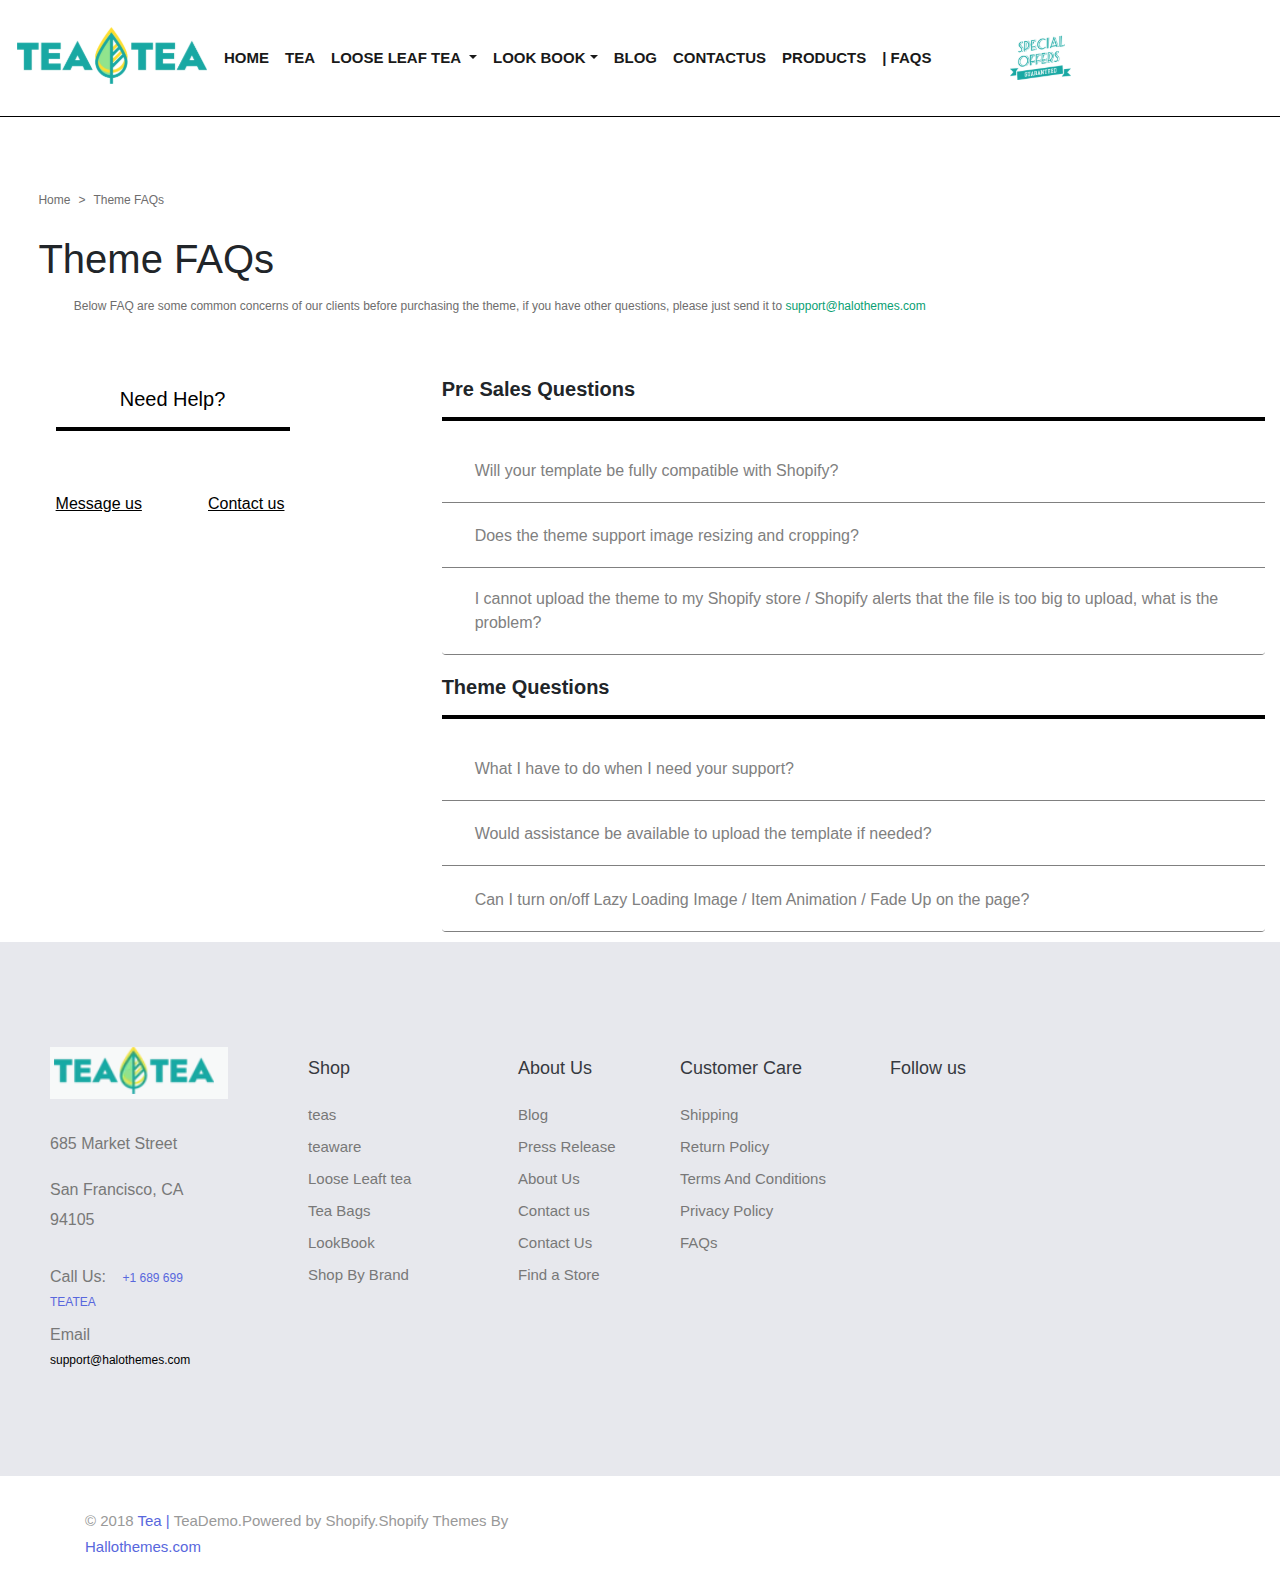
<file: faqs/index.html>
<!DOCTYPE html>
<html>
  <head>
    <title></title>
    <link rel="stylesheet" type="text/css" href="css/faqs.css" />
    <link
      rel="stylesheet"
      href="https://stackpath.bootstrapcdn.com/bootstrap/4.3.1/css/bootstrap.min.css"
      integrity="sha384-ggOyR0iXCbMQv3Xipma34MD+dH/1fQ784/j6cY/iJTQUOhcWr7x9JvoRxT2MZw1T"
      crossorigin="anonymous"
    />
    <link
      rel="stylesheet"
      href="https://use.fontawesome.com/releases/v5.7.0/css/all.css"
      integrity="sha384-lZN37f5QGtY3VHgisS14W3ExzMWZxybE1SJSEsQp9S+oqd12jhcu+A56Ebc1zFSJ"
      crossorigin="anonymous"
    />
  </head>
  <body>
    <!--START NAVBAR-->
    <nav
      class="navbar navbar-expand-lg navbar-light"
      style="background-color: white; border-bottom: solid 1px black"
    >
      <a href="../login/index.html"
        ><img src="../images/log-nav.jpg" alt="" class="img-fluid"
      /></a>
      <button
        class="navbar-toggler"
        type="button"
        data-toggle="collapse"
        data-target="#navbarSupportedContent"
        aria-controls="navbarSupportedContent"
        aria-expanded="false"
        aria-label="Toggle navigation"
      >
        <span class="navbar-toggler-icon"></span>
      </button>

      <div
        class="collapse navbar-collapse"
        id="navbarSupportedContent"
        style="background-color: white"
      >
        <ul class="navbar-nav mr-auto">
          <li class="nav-item active">
            <strong
              ><a
                class="nav-link"
                href="../home/index.html"
                style="color: rgb(25, 25, 25); font-size: 15px"
                >HOME <span class="sr-only">(current)</span></a
              >
            </strong>
          </li>
          <li class="nav-item active">
            <strong
              ><a
                class="nav-link"
                href="#"
                style="color: rgb(25, 25, 25); font-size: 15px"
                >TEA <span class="sr-only">(current)</span></a
              >
            </strong>
          </li>
          <li class="nav-item dropdown">
            <a
              class="nav-link dropdown-toggle"
              href="#"
              id="navbarDropdown"
              role="button"
              data-toggle="dropdown"
              aria-haspopup="true"
              aria-expanded="false"
              style="color: rgb(25, 25, 25); font-size: 15px"
            >
              <strong>LOOSE LEAF TEA</strong>
            </a>
            <div class="dropdown-menu" aria-labelledby="navbarDropdown">
              <div class="dropdown-item" style="width: 1100px">
                <div class="row">
                  <a href="#"
                    ><div class="col-lg-3">
                      <div class="card" style="width: 14rem">
                        <img
                          class="card-img-top"
                          src="../images/blacktea.jpg"
                          alt="Card image cap"
                        />
                        <div class="card-body">
                          <p class="card-text">Commodos</p>
                          <p class="card-text">Sarcus</p>
                          <p class="card-text">Fermentumos</p>
                          <p class="card-text">Habitasse</p>
                        </div>
                      </div>
                    </div></a
                  >
                  <a href="#"
                    ><div class="col-lg-3 col-md-12 col-sm-12">
                      <div class="card" style="width: 14rem">
                        <img
                          class="card-img-top"
                          src="../images/roolbos.jpg"
                          alt="Card image cap"
                        />
                        <div class="card-body">
                          <p class="card-text">Maecenas</p>
                          <p class="card-text">Malesuada</p>
                          <p class="card-text">Cosmos Loremous</p>
                          <p class="card-text">Molateas</p>
                        </div>
                      </div>
                    </div></a
                  >
                  <a href="#"
                    ><div class="col-lg-3 col-md-12 col-sm-12">
                      <div class="card" style="width: 14rem">
                        <img
                          class="card-img-top"
                          src="../images/greentea.jpg"
                          alt="Card image cap"
                        />
                        <div class="card-body">
                          <p class="card-text">Commodos</p>
                          <p class="card-text">Sarcus</p>
                          <p class="card-text">Milancenlos</p>
                          <p class="card-text">Milancelos</p>
                          <p class="card-text">Habitasse</p>
                        </div>
                      </div>
                    </div>
                  </a>
                  <a href="#"
                    ><div class="col-lg-3 col-md-12 col-sm-12">
                      <div class="card" style="width: 14rem">
                        <img
                          class="card-img-top"
                          src="../images/herbaltea.jpg"
                          alt="Card image cap"
                        />
                        <div class="card-body">
                          <p class="card-text">Maecenas</p>
                          <p class="card-text">Malesuada</p>
                          <p class="card-text">Cosmos Loremous</p>
                          <p class="card-text">Molateas</p>
                        </div>
                      </div>
                    </div>
                  </a>
                </div>
              </div>
            </div>
          </li>
          <li class="nav-item dropdown">
            <a
              class="nav-link dropdown-toggle dropdown-toggle-split"
              href="#"
              id="navbarDropdown"
              role="button"
              data-toggle="dropdown"
              aria-haspopup="true"
              aria-expanded="false"
              style="color: rgb(25, 25, 25); font-size: 15px"
            >
              <strong>LOOK BOOK</strong>
            </a>
            <div class="dropdown-menu" aria-labelledby="navbarDropdown">
              <a class="dropdown-item" href="#">Cosmopolls</a>
              <div class="dropdown-divider"></div>
              <a class="dropdown-item" href="#">Sarcus</a>
              <div class="dropdown-divider"></div>
              <a class="dropdown-item" href="#">Fermentumo</a>
              <div class="dropdown-divider"></div>
              <a class="dropdown-item" href="#">Habitasse</a>
              <div class="dropdown-divider"></div>
              <a class="dropdown-item" href="#">Milancelos</a>
              <div class="dropdown-divider"></div>
              <a class="dropdown-item" href="#">Malesuado</a>
            </div>
          </li>

          <li class="nav-item active">
            <strong
              ><a
                class="nav-link"
                href="../blog/index.html"
                style="color: rgb(25, 25, 25); font-size: 15px"
                >BLOG <span class="sr-only">(current)</span></a
              >
            </strong>
          </li>
          <li class="nav-item active">
            <strong
              ><a
                class="nav-link"
                href="../contactus/index.html"
                style="color: rgb(25, 25, 25); font-size: 15px"
                >CONTACTUS <span class="sr-only">(current)</span></a
              >
            </strong>
          </li>
          <li class="nav-item active">
            <strong
              ><a
                class="nav-link"
                href="../products/index.html"
                style="color: rgb(25, 25, 25); font-size: 15px"
                >PRODUCTS <span class="sr-only">(current)</span></a
              >
            </strong>
          </li>
          <li class="nav-item active">
            <strong
              ><a
                class="nav-link"
                href="#"
                style="color: rgb(25, 25, 25); font-size: 15px"
              >
                | FAQS <span class="sr-only">(current)</span></a
              >
            </strong>
          </li>
        </ul>
        <form class="form-inline my-2 my-lg-0">
          <img
            src="../images/so.jpg"
            alt=""
            class="img-fluid"
            style="margin: 20px"
          />
          <span style="margin: 20px"> <i class="fas fa-search"></i> </span>
          <span style="margin: 20px"><i class="fas fa-user"></i></span>
          <span style="margin: 20px"><i class="fas fa-heart"></i></span>
          <span style="margin: 20px"><i class="fas fa-shopping-cart"></i></span>
        </form>
      </div>
    </nav>
    <!--END NAVBAR -->

    <div class="container-faq_header">
      <ul class="breadcrumb">
        <li><a href="#">Home</a></li>
        <li>Theme FAQs</li>
      </ul>

      <h1>Theme FAQs</h1>
      <p>
        Below FAQ are some common concerns of our clients before purchasing the
        theme, if you have other questions, please just send it to
        <a href="#">support@halothemes.com</a>
      </p>
    </div>

    <div class="container-fluid" style="margin-bottom: 10px">
      <div class="row">
        <div class="col-lg-3 col-12-12 col-sm-12" style="padding-left: 40px">
          <div
            style="
              height: 200px;
              background-color: white;
              width: 100%;
              text-align: center;
              margin-top: 50px;
              margin-bottom: 20px;
            "
          >
            <h5 style="color: black">Need Help?</h5>
            <hr style="width: 230px; border: solid 2px black" />
            <div class="row">
              <div class="col-md-6">
                <span style="margin: 20px">
                  <i class="fas fa-comments" style="font-size: 30px"></i><br>
                </span>
                <a href="#" style="color: black; text-decoration: underline"
                  >Message us</a
                >
              </div>
              <div class="col-md-6">
                <span style="margin: 20px"
                  ><i class="fas fa-envelope" style="font-size: 30px"></i
                ><br></span>
                <a href="#" style="color: black; text-decoration: underline"
                  >Contact us</a
                >
              </div>
            </div>
          </div>
        </div>
        <div class="col-lg-1 col-md-0 col-sm-0"></div>
        <div class="col-lg-8 col-sm-12 col-sm-12" style="padding-top: 40px">
          <h5 style="font-weight: bold">Pre Sales Questions</h5>
          <hr style="border: solid 2px black" />

          <div class="bs-example">
            <div
              class="accordion"
              id="accordionExample"
              style="background-color: white; color: black"
            >
              <div
                class="card"
                style="
                  background-color: white;
                  color: black;
                  border: none;
                  border-bottom: solid 1px grey;
                "
              >
                <div
                  class="card-header"
                  id="headingOne"
                  style="background-color: white; color: black"
                >
                  <h2
                    class="mb-0"
                    style="background-color: white; color: black"
                  >
                    <button
                      type="button"
                      class="btn btn-link collapsed"
                      data-toggle="collapse"
                      data-target="#collapseOne"
                      style="
                        width: 100%;
                        text-align: start;
                        text-decoration: none;
                        color: grey;
                      "
                    >
                    Will your template be fully compatible with Shopify?
                      <i
                        class="fa fa-plus"
                        style="text-align: right; margin-left: 80%"
                      ></i>
                    </button>
                  </h2>
                </div>
                <div
                  id="collapseOne"
                  class="collapse"
                  aria-labelledby="headingOne"
                  data-parent="#accordionExample"
                >
                  <div
                    class="card-body"
                    style="background-color: white; color: black"
                  >
                    <p style="background-color: white; color: black">
                      Yes it is.
                      <a
                        href="https://www.tutorialrepublic.com/html-tutorial/"
                        target="_blank"
                        >Learn more.</a
                      >
                    </p>
                  </div>
                </div>
              </div>
              <div
                class="card"
                style="
                  background-color: white;
                  color: black;
                  border: none;
                  border-bottom: solid 1px grey;
                "
              >
                <div
                  class="card-header"
                  id="headingTwo"
                  style="background-color: white; color: black"
                >
                  <h2
                    class="mb-0"
                    style="background-color: white; color: black"
                  >
                    <button
                      type="button"
                      class="btn btn-link collapsed"
                      data-toggle="collapse"
                      data-target="#collapse2"
                      style="
                        width: 100%;
                        text-align: start;
                        text-decoration: none;
                        color: grey;
                      "
                    >
                    Does the theme support image resizing and cropping? 
                      <i
                        class="fa fa-plus"
                        style="text-align: right; margin-left: 80%"
                      ></i>
                    </button>
                  </h2>
                </div>
                <div
                  id="collapse2"
                  class="collapse"
                  aria-labelledby="headingTwo"
                  data-parent="#accordionExample"
                >
                  <div
                    class="card-body"
                    style="background-color: white; color: black"
                  >
                    <p>
                      es. Normally, the theme will resize images to a default size (based on your width/height ratio setting). We also have Crop setting if you don’t want to scale the image.
                      <a
                        href="https://www.tutorialrepublic.com/twitter-bootstrap-tutorial/"
                        target="_blank"
                        >Learn more.</a
                      >
                    </p>
                  </div>
                </div>
              </div>
              <div
                class="card"
                style="
                  background-color: white;
                  color: black;
                  border: none;
                  border-bottom: solid 1px grey;
                "
              >
                <div
                  class="card-header"
                  id="headingThree"
                  style="background-color: white; color: black"
                >
                  <h2
                    class="mb-0"
                    style="background-color: white; color: black"
                  >
                    <button
                      type="button"
                      class="btn btn-link collapsed"
                      data-toggle="collapse"
                      data-target="#collapse3"
                      style="
                        width: 100%;
                        text-align: start;
                        text-decoration: none;
                        color: grey;
                      "
                    >
                    I cannot upload the theme to my Shopify store / Shopify alerts that the file is too big to upload, what is the problem? 
                      <i
                        class="fa fa-plus"
                        style="text-align: right; margin-left: 80%"
                      ></i>
                    </button>
                  </h2>
                </div>
                <div
                  id="collapse3"
                  class="collapse"
                  aria-labelledby="headingThree"
                  data-parent="#accordionExample"
                >
                  <div
                    class="card-body"
                    style="background-color: white; color: black"
                  >
                    <p>
                      No,We don't
                      <a
                        href="https://www.tutorialrepublic.com/css-tutorial/"
                        target="_blank"
                        >Learn more.</a
                      >
                    </p>
                  </div>
                </div>
              </div>
            </div>
          </div>

          <h5 style="font-weight: bold; margin-top: 20px">Theme Questions</h5>
          <hr style="border: solid 2px black" />

          <div class="bs-example" style="background-color: white; color: black">
            <div class="accordion" id="accordionExample">
              <div
                class="card"
                style="
                  background-color: white;
                  color: black;
                  border: none;
                  border-bottom: solid 1px grey;
                "
              >
                <div
                  class="card-header card-white"
                  id="headingOne"
                  style="background-color: white; color: black"
                >
                  <h2
                    class="mb-0"
                    style="background-color: white; color: black"
                  >
                    <button
                      type="button"
                      class="btn btn-link collapsed"
                      data-toggle="collapse"
                      data-target="#collapseOne4"
                      style="
                        width: 100%;
                        text-align: start;
                        text-decoration: none;
                        color: grey;
                      "
                    >
                    What I have to do when I need your support?
                      <i
                        class="fa fa-plus"
                        style="text-align: right; margin-left: 80%"
                      ></i>
                    </button>
                  </h2>
                </div>
                <div
                  id="collapseOne4"
                  class="collapse"
                  aria-labelledby="headingOne"
                  data-parent="#accordionExample"
                >
                  <div
                    class="card-body"
                    style="background-color: white; color: black"
                  >
                    <p>
                      To save your time and reach our support quickly, please follow below steps:
                      <a
                        href="https://www.tutorialrepublic.com/html-tutorial/"
                        target="_blank"
                        >Learn more.</a
                      >
                    </p>
                  </div>
                </div>
              </div>
              <div
                class="card"
                style="
                  background-color: white;
                  color: black;
                  border: none;
                  border-bottom: solid 1px grey;
                "
              >
                <div
                  class="card-header"
                  id="headingTwo"
                  style="background-color: white; color: black"
                >
                  <h2
                    class="mb-0"
                    style="background-color: white; color: black"
                  >
                    <button
                      type="button"
                      class="btn btn-link collapsed"
                      data-toggle="collapse"
                      data-target="#collapseTwo5"
                      style="
                        width: 100%;
                        text-align: start;
                        text-decoration: none;
                        color: grey;
                      "
                    >
                    Would assistance be available to upload the template if needed?
                      <i
                        class="fa fa-plus"
                        style="text-align: right; margin-left: 80%"
                      ></i>
                    </button>
                  </h2>
                </div>
                <div
                  id="collapseTwo5"
                  class="collapse"
                  aria-labelledby="headingTwo"
                  data-parent="#accordionExample"
                >
                  <div
                    class="card-body"
                    style="background-color: white; color: black"
                  >
                    <p>
                      Yes, we will assist you to install the template if needed
                      <a
                        href="https://www.tutorialrepublic.com/twitter-bootstrap-tutorial/"
                        target="_blank"
                        >Learn more.</a
                      >
                    </p>
                  </div>
                </div>
              </div>
              <div
                class="card"
                style="
                  background-color: white;
                  color: black;
                  border: none;
                  border-bottom: solid 1px grey;
                "
              >
                <div
                  class="card-header"
                  id="headingThree"
                  style="background-color: white; color: black"
                >
                  <h2
                    class="mb-0"
                    style="background-color: white; color: black"
                  >
                    <button
                      type="button"
                      class="btn btn-link collapsed"
                      data-toggle="collapse"
                      data-target="#collapseThree6"
                      style="
                        width: 100%;
                        text-align: start;
                        text-decoration: none;
                        color: grey;
                      "
                    >
                    Can I turn on/off Lazy Loading Image / Item Animation / Fade Up on the page?
                      <i
                        class="fa fa-plus"
                        style="text-align: right; margin-left: 80%"
                      ></i>
                    </button>
                  </h2>
                </div>
                <div
                  id="collapseThree6"
                  class="collapse"
                  aria-labelledby="headingThree"
                  data-parent="#accordionExample"
                >
                  <div
                    class="card-body"
                    style="background-color: white; color: black"
                  >
                    <p>
                      Yes. You can turn on/off the animation in the Setting page.
                      <a
                        href="https://www.tutorialrepublic.com/css-tutorial/"
                        target="_blank"
                        >Learn more.</a
                      >
                    </p>
                  </div>
                </div>
              </div>
            </div>
          </div>
        </div>
      </div>
    </div>
    <!-- START OF FOOTER-->
    <footer class="footer-area footer--light">
      <div class="footer-big">
        <!-- start .container -->
        <!-- <div class="container"> -->
        <div class="row" style="padding-left: 50px">
          <div class="col-lg-2 col-sm-12">
            <div class="footer-widget">
              <div class="widget-about">
                <img src="../images/logo1.jpg" alt="" class="img-fluid" />
                <p>685 Market Street</p>
                <p>San Francisco, CA 94105</p>
                <ul class="contact-details">
                  <li>
                    <span class="icon-earphones">Call Us:</span>
                    <a href="tel:344-755-111" style="font-size: 12px"
                      >+1 689 699 TEATEA</a
                    >
                  </li>
                  <li>
                    <span class="icon-envelope-open"> Email</span>
                    <a
                      href="mailto:support@aazztech.com"
                      style="font-size: 12px; color: black"
                      >support@halothemes.com</a
                    >
                  </li>
                </ul>
              </div>
            </div>
            <!-- Ends: .footer-widget -->
          </div>
          <!-- end /.col-md-4 -->

          <div class="col-lg-2 col-sm-3">
            <div class="footer-widget">
              <div class="footer-menu footer-menu--1">
                <h4 class="footer-widget-title">Shop</h4>
                <ul>
                  <li>
                    <a href="#">teas</a>
                  </li>
                  <li>
                    <a href="#">teaware</a>
                  </li>
                  <li>
                    <a href="#">Loose Leaft tea</a>
                  </li>
                  <li>
                    <a href="#">Tea Bags</a>
                  </li>
                  <li>
                    <a href="#">LookBook</a>
                  </li>
                  <li>
                    <a href="#">Shop By Brand</a>
                  </li>
                </ul>
              </div>
              <!-- end /.footer-menu -->
            </div>
            <!-- Ends: .footer-widget -->
          </div>
          <!-- end /.col-md-3 -->

          <div class="col-lg-2 col-sm-3">
            <div class="footer-widget">
              <div class="footer-menu">
                <h4 class="footer-widget-title">About Us</h4>
                <ul>
                  <li>
                    <a href="#">Blog</a>
                  </li>
                  <li>
                    <a href="#">Press Release</a>
                  </li>
                  <li>
                    <a href="#">About Us</a>
                  </li>
                  <li>
                    <a href="#">Contact us</a>
                  </li>
                  <li>
                    <a href="#">Contact Us</a>
                  </li>
                  <li>
                    <a href="#">Find a Store</a>
                  </li>
                </ul>
              </div>
              <!-- end /.footer-menu -->
            </div>
            <!-- Ends: .footer-widget -->
          </div>
          <!-- end /.col-lg-3 -->

          <div class="col-lg-2 col-sm-3">
            <div class="footer-widget">
              <div class="footer-menu no-padding">
                <h4 class="footer-widget-title">Customer Care</h4>
                <ul>
                  <li>
                    <a href="#">Shipping</a>
                  </li>
                  <li>
                    <a href="#">Return Policy</a>
                  </li>
                  <li>
                    <a href="#">Terms And Conditions</a>
                  </li>
                  <li>
                    <a href="#">Privacy Policy</a>
                  </li>
                  <li>
                    <a href="#">FAQs</a>
                  </li>
                </ul>
              </div>
              <!-- end /.footer-menu -->
            </div>
            <!-- Ends: .footer-widget -->
          </div>
          <div class="col-lg-2 col-sm-3">
            <div class="footer-widget">
              <div class="footer-menu no-padding">
                <h4 class="footer-widget-title">Follow us</h4>
                <div class="social-icons">
                  <a target="_blank " href="https://www.facebook.com/shopify "
                    ><i class="fab fa-facebook-square"></i
                  ></a>
                  <a target="_blank " href="https://messenger.com/shopify "
                    ><i class="fab fa-facebook-messenger"></i
                  ></a>
                  <a target="_blank " href="https://twitter.com/shopify "
                    ><i class="fab fa-twitter"></i
                  ></a>
                  <a target="_blank " href="https://pinterest.com/shopify "
                    ><i class="fab fa-pinterest"></i
                  ></a>
                  <a target="_blank " href="https://instagram.com/shopify "
                    ><i class="fab fa-instagram"></i
                  ></a>
                </div>
              </div>
              <!-- end /.footer-menu -->
            </div>
            <!-- Ends: .footer-widget -->
          </div>
          <!-- Ends: .col-lg-3 -->
        </div>
        <!-- end /.row -->
        <!-- </div> -->
        <!-- end /.container -->
      </div>
      <!-- end /.footer-big -->

      <div class="mini-footer">
        <div class="container">
          <div class="row">
            <div class="col-md-12">
              <div
                class="copyright-text"
                style="color: white; text-align: start"
              >
                <p>
                  © 2018 <a href="#">Tea | </a>TeaDemo.Powered by
                  Shopify.Shopify Themes By<br />
                  <a href="#">Hallothemes.com</a>
                </p>
              </div>
            </div>
          </div>
        </div>
      </div>
    </footer>
    <!-- END OF FOOTER -->

    <script type="text/javascript" src="js/main.js"></script>
    
    <script
      src="https://code.jquery.com/jquery-3.3.1.slim.min.js"
      integrity="sha384-q8i/X+965DzO0rT7abK41JStQIAqVgRVzpbzo5smXKp4YfRvH+8abtTE1Pi6jizo"
      crossorigin="anonymous"
    ></script>
    <script
      src="https://cdnjs.cloudflare.com/ajax/libs/popper.js/1.14.7/umd/popper.min.js"
      integrity="sha384-UO2eT0CpHqdSJQ6hJty5KVphtPhzWj9WO1clHTMGa3JDZwrnQq4sF86dIHNDz0W1"
      crossorigin="anonymous"
    ></script>
    <script
      src="https://stackpath.bootstrapcdn.com/bootstrap/4.3.1/js/bootstrap.min.js"
      integrity="sha384-JjSmVgyd0p3pXB1rRibZUAYoIIy6OrQ6VrjIEaFf/nJGzIxFDsf4x0xIM+B07jRM"
      crossorigin="anonymous"
    ></script>
  </body>
</html>
</file>
<file: faqs/css/faqs.css>
/* 

NAVBAR CSS

*/
.dropdown:hover>.dropdown-menu {
  display: block;
}

.dropdown-toggle::after {
    display:none;
}

/* 

FOOTER CSS

*/
@import url(https://fonts.googleapis.com/css?family=Rubik:300,400,500,700);
body {
 font-family:Rubik,sans-serif;
 position:relative;
 font-weight:400;
 font-size:15px
}
ul {
 padding:0;
 margin:0
}
li {
 list-style:none
}
a:focus,a:hover {
 text-decoration:none;
 -webkit-transition:.3s ease;
 -o-transition:.3s ease;
 transition:.3s ease
}
a:focus {
 outline:0
}
img {
 max-width:100%
}
p {
 font-size:16px;
 line-height:30px;
 color:#898b96;
 font-weight:300
}
h4 {
 font-family:Rubik,sans-serif;
 margin:0;
 font-weight:400;
 padding:0;
 color:#363940
}
a {
 color:#5867dd
}
.no-padding {
 padding:0!important
}
.go_top {
 line-height:40px;
 cursor:pointer;
 width:40px;
 background:#5867dd;
 color:#fff;
 position:fixed;
 -webkit-box-shadow:0 4px 4px rgba(0,0,0,.1);
 box-shadow:0 4px 4px rgba(0,0,0,.1);
 -webkit-border-radius:50%;
 border-radius:50%;
 right:-webkit-calc((100% - 1140px)/ 2);
 right:calc((100% - 1140px)/ 2);
 z-index:111;
 bottom:80px;
 text-align:center
}
.go_top span {
 display:inline-block
}
.footer-big {
 padding:105px 0 65px 0
}
.footer-big .footer-widget {
 margin-bottom:40px
}
.footer--light {
 background:#e7e8ed
}
.footer-big .footer-menu ul li a,.footer-big p,.footer-big ul li {
 color:#787878
}
.footer-menu {
 padding-left:48px
}
.footer-menu ul li a {
 font-size:15px;
 line-height:32px;
 -webkit-transition:.3s;
 -o-transition:.3s;
 transition:.3s
}
.footer-menu ul li a:hover {
 color:#5867dd
}
.footer-menu--1 {
 width:100%
}
.footer-widget-title {
 line-height:42px;
 margin-bottom:10px;
 font-size:18px
}
.mini-footer {
 background:white;
 text-align:center;
 padding:32px 0
}
.mini-footer p {
 margin:0;
 line-height:26px;
 font-size:15px;
 color:#999
}
.mini-footer p a {
 color:#5867dd
}
.mini-footer p a:hover {
 color:#34bfa3
}
.widget-about img {
 display:block;
 margin-bottom:30px
}
.widget-about p {
 font-weight:400
}
.widget-about .contact-details {
 margin:30px 0 0 0
}
.widget-about .contact-details li {
 margin-bottom:10px
}
.widget-about .contact-details li:last-child {
 margin-bottom:0
}
.widget-about .contact-details li span {
 padding-right:12px
}
.widget-about .contact-details li a {
 color:#5867dd
}
@media (max-width:991px) {
 .footer-menu {
  padding-left:0
 }
}
body .container-faq_header {
  width: 75%;
  margin: 0;
  margin-left: 3%;
  margin-top: 5%;
  padding: 0;
}

@media screen and (max-width: 1550px) {
  body .container-faq_header {
    width: 92%;
    margin-left: 3%;
  }
}

@media screen and (max-width: 1025px) {
  body .container-faq_header {
    width: 92%;
    margin-left: 1.5%;
  }
}

body .container-faq_header .breadcrumb {
  padding: 100px 0;
  list-style: none;
  background-color: white;
}

body .container-faq_header .breadcrumb li {
  display: inline;
  color: #6e6d6d;
  font-size: 12px;
}

body .container-faq_header .breadcrumb li a {
  text-decoration: none;
  color: #6e6d6d;
}

body .container-faq_header .breadcrumb li + li:before {
  padding: 8px;
  color: #6e6d6d;
  content: ">";
}

body .container-faq_header p {
  font-size: 12px;
  color: #6e6d6d;
}

@media screen and (max-width: 1025px) {
  body .container-faq_header p {
    font-size: 11px;
  }
}

body .container-faq_header p a {
  color: #09a073;
}

@media screen and (max-width: 1550px) {
  body .container-faq_header p {
    padding-left: 3%;
  }
}

@media screen and (max-width: 1025px) {
  body .container-faq_header p {
    padding-left: 0;
  }
}

body .container-faq_header .breadcrumb {
  padding: 10px 0;
  list-style: none;
  background-color: white;
}

body .container-faq_header .breadcrumb li {
  display: inline;
  color: #6e6d6d;
  font-size: 12px;
}

body .container-faq_header .breadcrumb li a {
  text-decoration: none;
  color: #6e6d6d;
}

body .container-faq_header .breadcrumb li + li:before {
  padding: 8px;
  color: #6e6d6d;
  content: ">";
}
</file>
